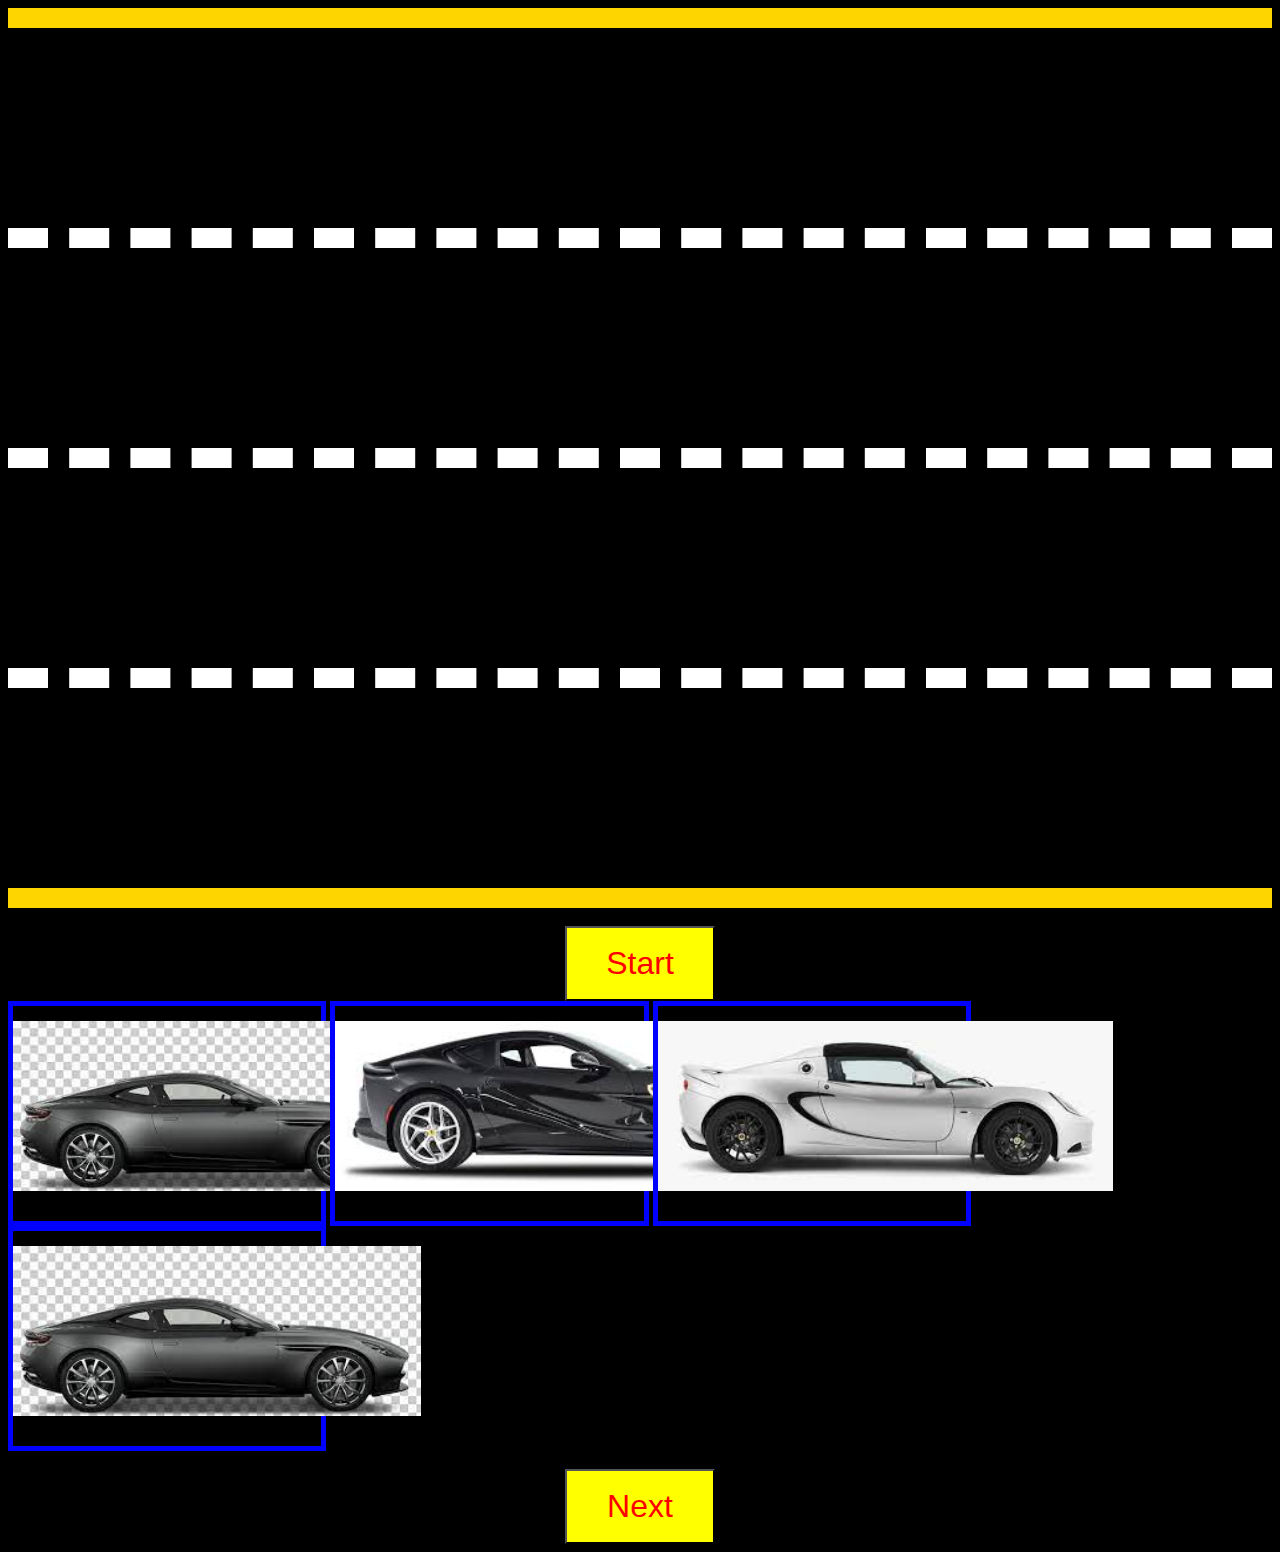
<file: index.html>
<!DOCTYPE html>
<html lang="en">
<head>
    <script src="https://ajax.googleapis.com/ajax/libs/jquery/3.6.0/jquery.min.js"></script>
    <script>
        $(document).ready(function(){
            $('#c5').hide()
            $('#d5').click(function(){
                $('#c1').hide(200)
                $('#c5').show(200)
                
            })
            $('#c6').hide()
            $('#d6').click(function(){
                $('#c2').hide(200)
                $('#c6').show(200)
 
            })
            $('#c7').hide()
            $('#d7').click(function(){
                $('#c3').hide(200)
                $('#c7').show(200)
 
            })
            $('#c8').hide()
            $('#d8').click(function(){
                $('#c4').hide(200)
                $('#c8').show(200)
 
            })       
            
            
            function fun() {
                // var r = Math.floor(Math.random() * 700)
                // var c = Math.floor(Math.random() * 10)
                function fun1() {
                    let car=$('#c5')
                    let r = Math.floor(Math.random() * 200)
                    let c = Math.floor(Math.random() * 5)
                    let s = Math.floor(Math.random() * 200)
                    
                    car.animate({left:'+='+(800-s), top:r-c},700)
                    // car1.animate({top:r-c},1)
                    
                    if (car.position().left >= 2580 || car.position().top >= 750 || car.position().top < 1) {
                        car.hide()
                    }
                }
                setInterval(fun1,1)
 
                function fun2() {
                    let car=$('#c6')
                    let r = Math.floor(Math.random() * 200)
                    let c = Math.floor(Math.random() * 5)
                    let s = Math.floor(Math.random() * 200)
                    
                    car.animate({left:'+='+(800-s), top:r-c},700)
                    // car1.animate({top:r-c},1)
                    
                    if (car.position().left >= 2580 || car.position().top >= 750 || car.position().top < 1) {
                        car.hide()
                    }
                }
                setInterval(fun2,1)
 
                function fun3() {
                    let car=$('#c7')
                    let r = Math.floor(Math.random() * 200)
                    let c = Math.floor(Math.random() * 5)
                    let s = Math.floor(Math.random() * 200)
                    
                    car.animate({left:'+='+(800-s), top:r-c},700)
                    // car1.animate({top:r-c},1)
                    
                    if (car.position().left >= 2580 || car.position().top >= 750 || car.position().top < 1) {
                        car.hide()
                    }
                }
                setInterval(fun3,1)
 
                function fun4() {
                    let car=$('#c8')
                    let r = Math.floor(Math.random() * 200)
                    let c = Math.floor(Math.random() * 5)
                    let s = Math.floor(Math.random() * 200)
                    
                    car.animate({left:'+='+(800-s), top:'+='+(c-r)},700)
                    // car1.animate({top:r-c},1)
                    
                    if (car.position().left >= 2580 || car.position().top >= 750 || car.position().top < 1) {
                        car.hide()
                    }
                }
                setInterval(fun4,1)
                
            }
 
            $('#b1').click(function(){
                a=setInterval(fun, 10)
            })
            $('#b2').click(function(){
                window.location.href = "http://127.0.0.1:5500/Index(1).html";
 
            })
        })
 
    </script>
    
</head>
<body bgcolor="black">
    <div id="d1" style="width: 100%;height:200px;border-bottom:20px white dashed;background-color:black;border-top:20px rgb(255, 213, 0) solid;"><img src="c1.png" id="c5" align=center style="height:170px;position: absolute;left:5px;top:30px;"></div>
    <div id="d2" style="width: 100%;height:200px;border-bottom:20px white dashed;background-color:black;"><img src="c2.png" id="c6" align=center style="height:170px;position: absolute;left:5px;top:250px;"></div>
    <div id="d3" style="width: 100%;height:200px;border-bottom:20px white dashed;background-color:black;"><img src="c3.png" id="c7" align=center style="height:170px;position: absolute;left:5px;top:490px;"></div>
    <div id="d4" style="width: 100%;height:200px;border-bottom:20px rgb(255, 213, 0) solid;background-color:black;"><img src="c1.png" id="c8" align=center style="height:170px;position: absolute;left:5px;top:700px;"></div><br>
    <div id="but" align="center"><input type="button" value="Start" id="b1" style="width: 150px;height: 75px; color:red; background-color:yellow; font-size: xx-large;"></div>
    <div id="d5" style="width:24.4%;height:200px;border:5px blue solid;display: inline-block;padding-top: 15px;"><img src="c1.png" id="c1" align=center style="height:170px;"></div>
    <div id="d6" style="width:24.4%;height:200px;border:5px blue solid;display: inline-block;padding-top: 15px;"><img src="c2.png" id="c2" align=center style="height:170px;"></div>
    <div id="d7" style="width:24.4%;height:200px;border:5px blue solid;display: inline-block;padding-top: 15px;"><img src="c3.png" id="c3" align=center style="height:170px;"></div>
    <div id="d8" style="width:24.4%;height:200px;border:5px blue solid;display: inline-block;padding-top: 15px;"><img src="c1.png" id="c4" align=center style="height:170px;"></div>
    <br><br>
    <div id="but" align="center"><input type="button" value="Next" id="b2" style="width: 150px;height: 75px; color:red; background-color:yellow; font-size: xx-large;"></div>
</body>
</html>
</file>
